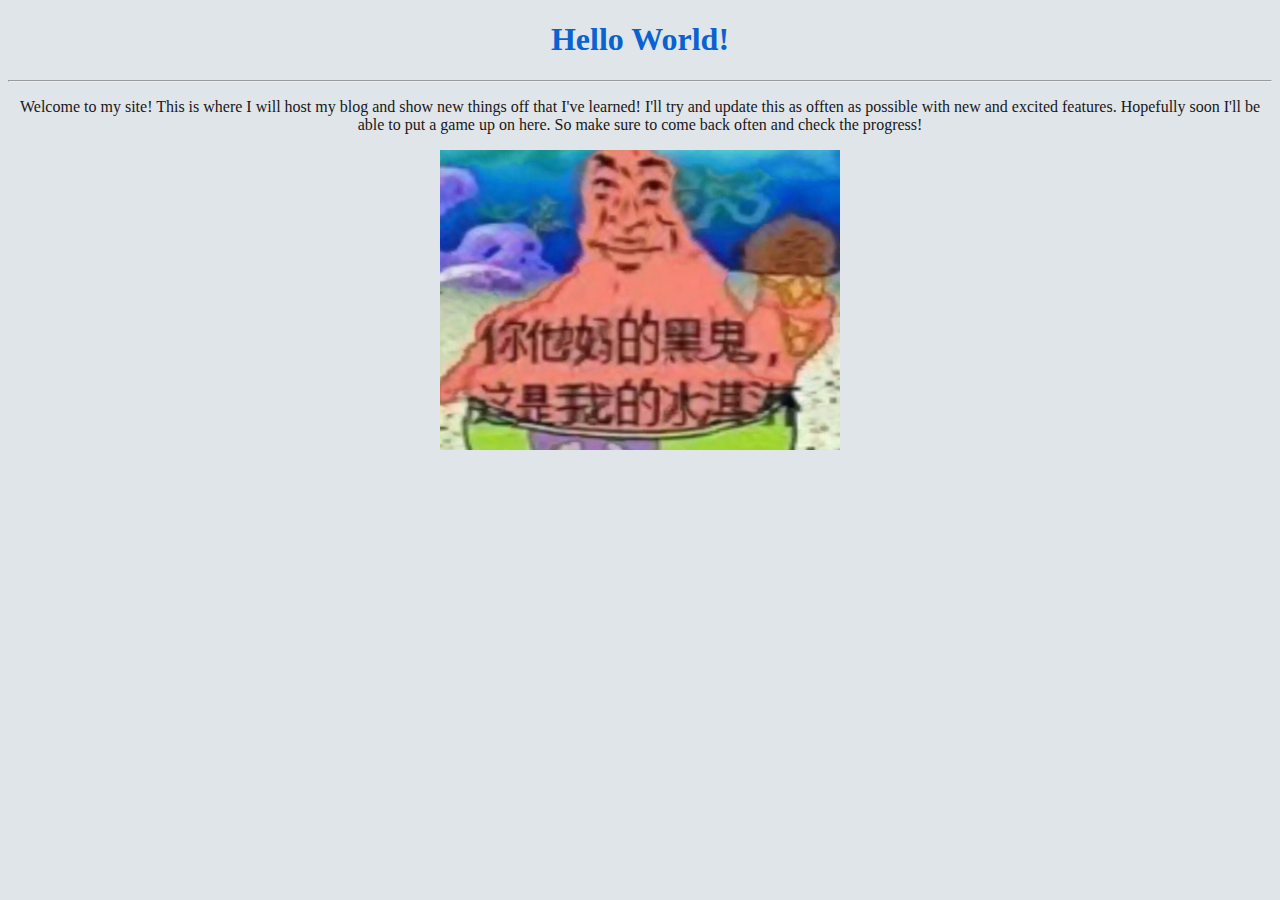
<file: index.html>
<!DOCTYPE html>
<html>
  <head>
    <style>

      img {
          display: block;
          margin-left: auto;
          margin-right: auto; 
       }
      p {
         text-align: center; 
        }
      h1 { 
        text-align: center; 
      }
      h2 { 
        text-align: center; 
      }
      h3 { 
        text-align: center; 
      }

      body {background-color: #E0E5E9;}
      h1 {color: #0A62D0;}
      h2 {color: #F3D849;}
      h3 {color: #77dd77;}
      p {color: #191718;}
    </style>
  </head>
  <body> 
    
    <h1> Hello World! </h1>
    <hr>
    
    <p> Welcome to my site! This is where I will host my blog and show new things off that I've learned! 
      I'll try and update this as offten as possible with new and excited features. Hopefully soon I'll be able to put a game up on here.
      So make sure to come back often and check the progress! </p>
    
    <img src="images/Spost_teir" alt="Shit post patrick" width="400" height="300">
    
    

  </body>
  </html>
</file>
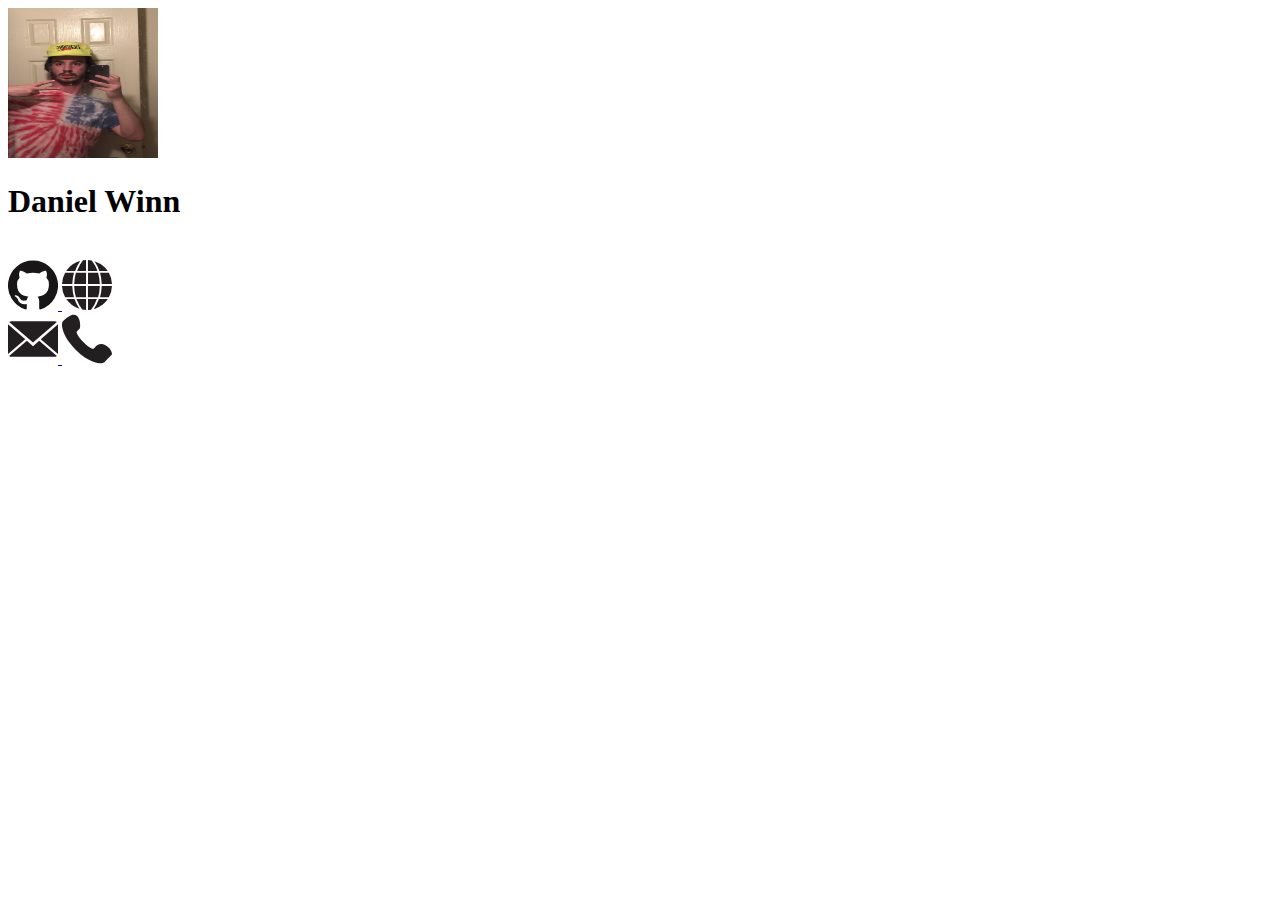
<file: Contact_Card.html>
<!DOCTYPE html>
<html lang="en">
<head>
    <meta charset="UTF-8">
    <meta http-equiv="X-UA-Compatible" content="IE=edge">
    <meta name="viewport" content="width=device-width, initial-scale=1.0">
    <link href="https://cdn.jsdelivr.net/npm/bootstrap@5.2.2/dist/css/bootstrap.min.css" rel="stylesheet" integrity="sha384-Zenh87qX5JnK2Jl0vWa8Ck2rdkQ2Bzep5IDxbcnCeuOxjzrPF/et3URy9Bv1WTRi" crossorigin="anonymous">
    <title>Contact Card</title>
</head>
<body>
        <div class="row text-align-center justify-content-center">
            <div class="col-sm-12 col-lg-6">
                        <img 
                        onmouseover="this.src='./Contact_images/1664223925.901021-04F686CA-DB5B-4CE5-878D-74F6E7281126.png' "
                        onmouseout="this.src='./Contact_images/IMG_0707.JPG' "
                        src="./Contact_images/IMG_0707.JPG" class="rounded-circle" height="150" width="150" >
                    <div class="text-align-center">
                        <h1> Daniel Winn</h1>
                    </div>
                <br>
                    <div class="container">
                        <div class="row text-align-center">
                            <div class="col-sm-4 text-align-center">
                            <a href="https://github.com/DanTheHydrated">
                                <img border="0" alt="github" src="./Contact_images/Github.svg" width="50" height="50" >
                            </a>
                            <a href="https://danthehydrated.github.io/">
                                <img border="0" alt="Website" src="./Contact_images/Website.svg" width="50" height="50">
                            </a>
                            </div>
                            <div class="col-sm-4 text-align-center">
                            <a href="mailto:r.daniel.winn@gmail.com">
                                <img border="0" alt="'email" src="./Contact_images/Email.svg" width="50" height="50">                       
                            </a>
                            <a href="tel:+18598931956">
                                <img border="0" alt="phone number" src="./Contact_images/Phone.svg" width="50" height="50">
                            </a>
                            </div>
                        </div>
                    </div>              
            </div>
        </div>
    
</body>
</html>
</file>
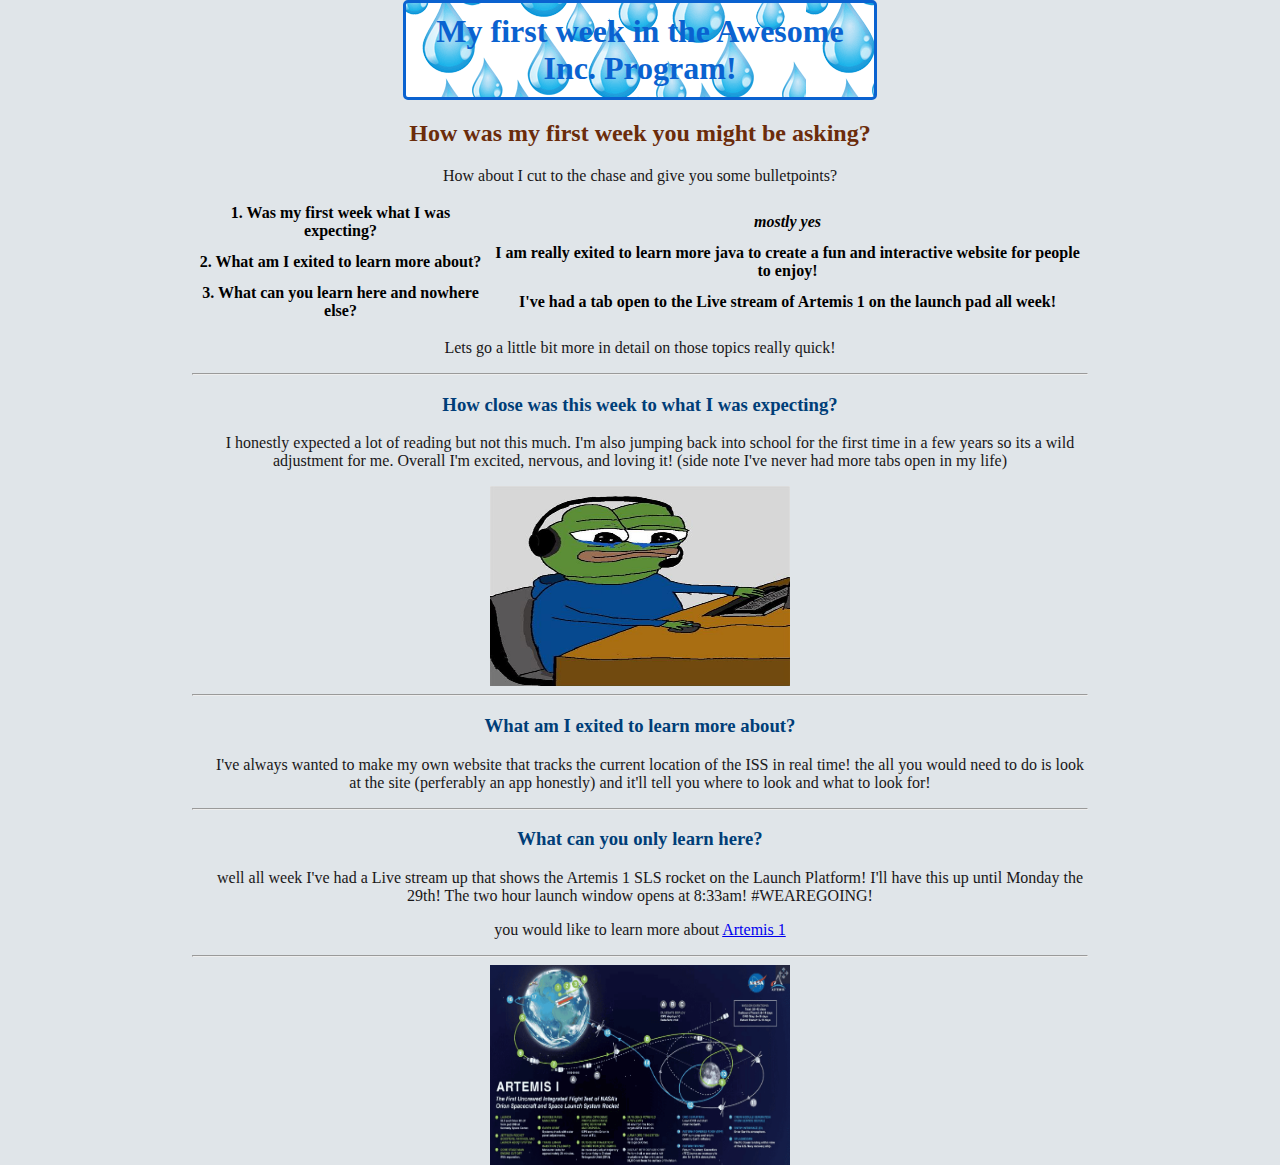
<file: blogs/blog1.html>
<!DOCTYPE html>
<html lang="en">
<head>
  <meta charset="UTF-8">
  <meta http-equiv="X-UA-Compatible" content="IE=edge">
  <meta name="viewport" content="width=device-width, initial-scale=1.0">
  <title>Document</title>
  <link rel="stylesheet" href="../style.css">
</head>
<body>
  

  
  <h1 class="center"> My first week in the Awesome Inc. Program! </h1>
  
  <h2> How was my first week you might be asking? </H2>
  
  <p> How about I cut to the chase and give you some bulletpoints? </p>
  
  <div>
  
  <table>
    <tr>
     <th>1. Was my first week what I was expecting?</th>
      <th><i>mostly yes</i></th>
     </tr>
     <tr>
      <th>2. What am I exited to learn more about?</th>
      <th>I am really exited to learn more java to create a fun and interactive website for people to enjoy!</th>
     </tr>
     <tr>
      <th>3. What can you learn here and nowhere else?</th>
      <th>I've had a tab open to the Live stream of Artemis 1 on the launch pad all week!</th>
     </tr>
  </table>
  </div>
  <p>Lets go a little bit more in detail on those topics really quick!</p>
  
  <hr>
  
  <h3> How close was this week to what I was expecting? </h3>
  
   <p> &nbsp;&nbsp;&nbsp;&nbsp; I honestly expected a lot of reading but not this much. I'm also jumping back into school for the first time in a few years so its a wild adjustment for me. 
  Overall I'm excited, nervous, and loving it! (side note I've never had more tabs open in my life) </p>
  
   <img src="../images/crying_pepe" alt="Pepe crying while working" width="300" height="200">
  
  <hr>
  
  <h3> What am I exited to learn more about? </h3>
    
  <p>  &nbsp;&nbsp;&nbsp;&nbsp; I've always wanted to make my own website that tracks the current location of the ISS in real time! the all you would need to do is look at the site (perferably an app honestly) and it'll tell you where to look and what to look for! </p>
    
  <hr>
  
  <h3> What can you only learn here? </h3> 
  
  <p>  &nbsp;&nbsp;&nbsp;&nbsp; well all week I've had a Live stream up that shows the Artemis 1 SLS rocket on the Launch Platform! I'll have this up until Monday the 29th! The two hour launch window opens at 8:33am! #WEAREGOING! </p>
   
  <p> you would like to learn more about <a href="https://www.nasa.gov/artemis-1">Artemis 1</a> </p>
  
  <hr>
  
    <img src="../images/Artemis1" alt="Artemis1 mission path" width="300" height="200">
  
</body>
</html>
</file>
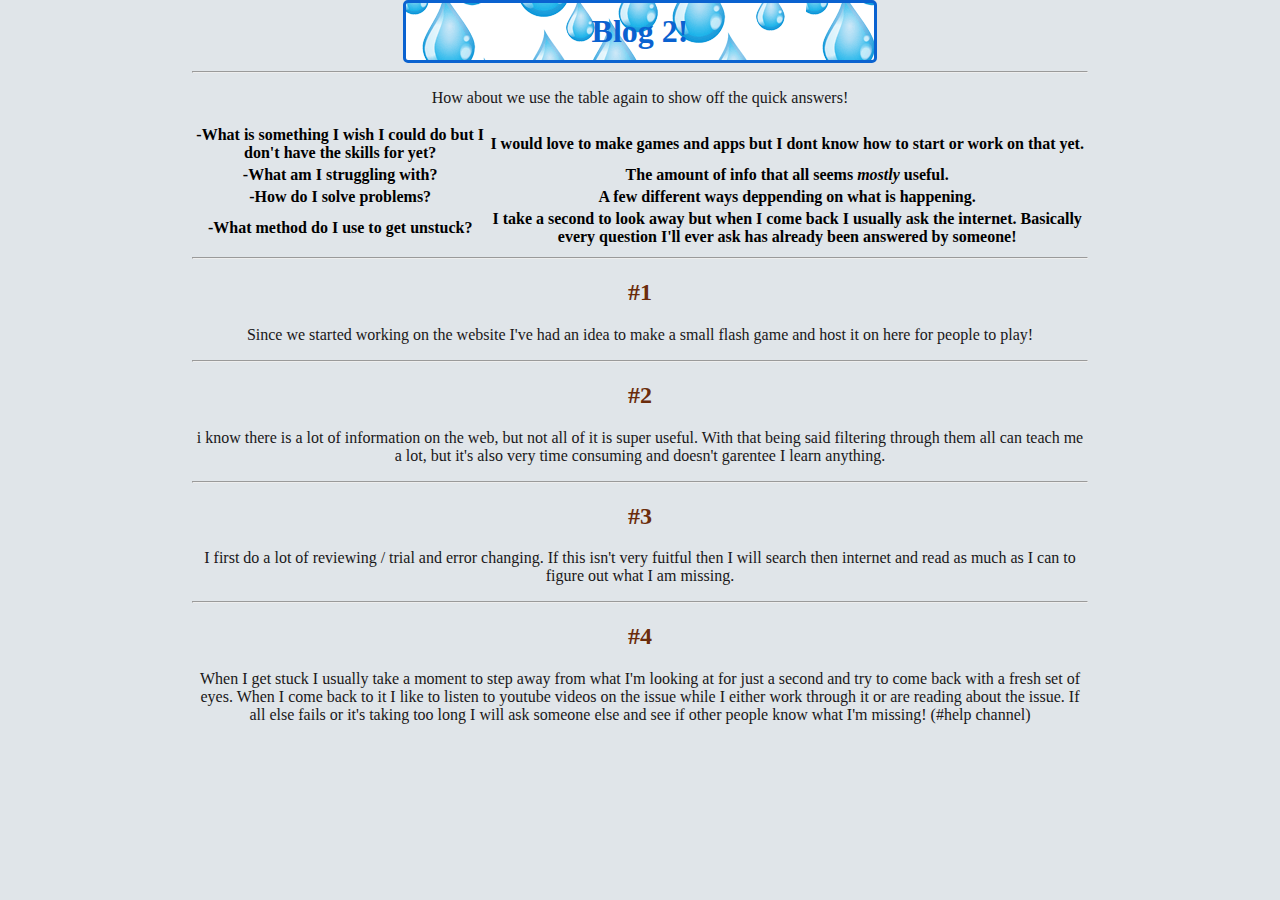
<file: blogs/blog2.html>
<!DOCTYPE html>
<html lang="en">
<head>
    <meta charset="UTF-8">
    <meta http-equiv="X-UA-Compatible" content="IE=edge">
    <meta name="viewport" content="width=device-width, initial-scale=1.0">
    <title>Document</title>
    <link rel="stylesheet" href="../style.css">
</head>
<body>
    
    <h1 class="center"> Blog 2!</h1>
    <hr>
   
    <p> How about we use the table again to show off the quick answers!</p>


    <table>
      <tr>
          <th> -What is something I wish I could do but I don't have the skills for yet?</th>
          <th> I would love to make games and apps but I dont know how to start or work on that yet.</th>
      </tr>
      <tr>
          <th> -What am I struggling with?</th>
          <th> The amount of info that all seems <i>mostly</i> useful.</th>
      </tr>
      <tr>
          <th> -How do I solve problems? </th>
          <th> A few different ways deppending on what is happening.</th>
      </tr>
      <tr>
          <th> -What method do I use to get unstuck?</th>
          <th> I take a second to look away but when I come back I usually ask the internet. Basically every question I'll ever ask has already been answered by someone!</th>
      </tr>
    </table>

    <hr>

    <h2> #1 </h2>
    <p> Since we started working on the website I've had an idea to make a small flash game and host it on here for people to play!</p>

    <hr>

    <h2> #2 </h2>
    <p> i know there is a lot of information on the web, but not all of it is super useful. With that being said filtering through them all can teach me a lot, but it's also very time consuming and doesn't garentee I learn anything.</p>

    <hr>

    <h2> #3 </h2>
    <p> I first do a lot of reviewing / trial and error changing. If this isn't very fuitful then I will search then internet and read as much as I can to figure out what I am missing.</p>

    <hr>

    <h2> #4 </h2>
    <p> When I get stuck I usually take a moment to step away from what I'm looking at for just a second and try to come back with a fresh set of eyes. When I come back to it I like to listen to youtube videos on the issue while I either work through it or are reading about the issue. If all else fails or it's taking too long I will ask someone else and see if other people know what I'm missing! (#help channel)</p>

    
</body>
</html>
</file>
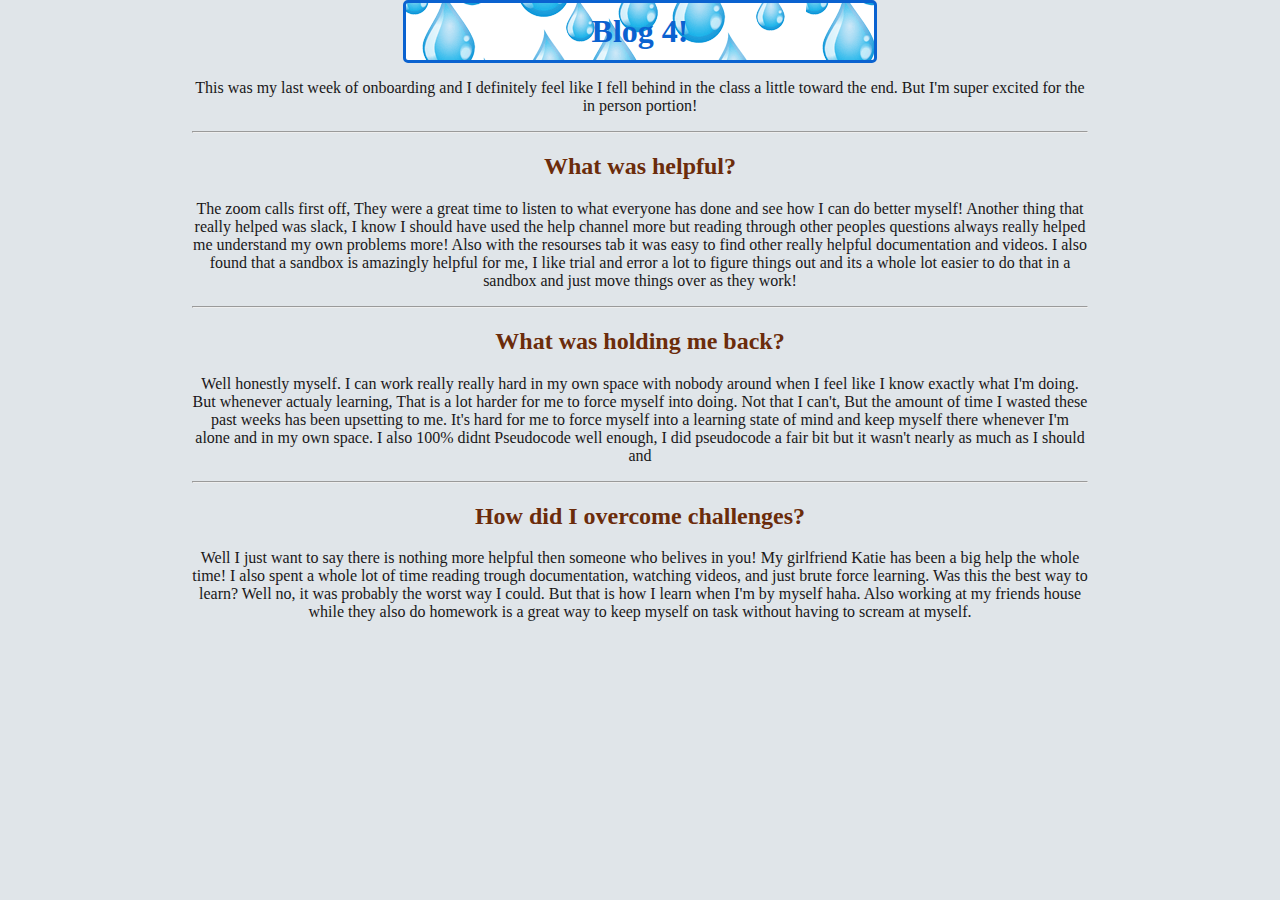
<file: blogs/blog4.html>
<!DOCTYPE html>
<html lang="en">
<head>
    <meta charset="UTF-8">
    <meta http-equiv="X-UA-Compatible" content="IE=edge">
    <meta name="viewport" content="width=device-width, initial-scale=1.0">
    <title>Blog 4</title>
    <link rel="stylesheet" href="../style.css">
</head>
<body>
    <h1 class="center"> Blog 4!</h1>
    <p> This was my last week of onboarding and I definitely feel like I fell behind in the class a little toward the end. But I'm super excited for the in person portion!</p>
    <hr>
    <h2> What was helpful? </h2>
    <p>
        The zoom calls first off, They were a great time to listen to what everyone has done and see how I can do better myself! 
        Another thing that really helped was slack, I know I should have used the help channel more but reading through other peoples questions always really helped me understand my own problems more!
        Also with the resourses tab it was easy to find other really helpful documentation and videos. I also found that a sandbox is amazingly helpful for me, I like trial and error a lot to figure things out and its a whole lot easier to do that in a sandbox and just move things over as they work!
    </p>
    <hr>
    
    <h2> What was holding me back? </h2>
    <p>
        Well honestly myself. I can work really really hard in my own space with nobody around when I feel like I know exactly what I'm doing. But whenever actualy learning, That is a lot harder for me to force myself into doing. Not that I can't, 
        But the amount of time I wasted these past weeks has been upsetting to me. It's hard for me to force myself into a learning state of mind and keep myself there whenever I'm alone and in my own space.
        I also 100% didnt Pseudocode well enough, I did pseudocode a fair bit but it wasn't nearly as much as I should and 
    </p>
    <hr>

    <h2> How did I overcome challenges? </h2>
    <p> 
        Well I just want to say there is nothing more helpful then someone who belives in you! My girlfriend Katie has been a big help the whole time!
        I also spent a whole lot of time reading trough documentation, watching videos, and just brute force learning. Was this the best way to learn? Well no, it was probably the worst way I could. But that is how I learn when I'm by myself haha.
        Also working at my friends house while they also do homework is a great way to keep myself on task without having to scream at myself.
        
    </p>
    
</body>
</html>
</file>
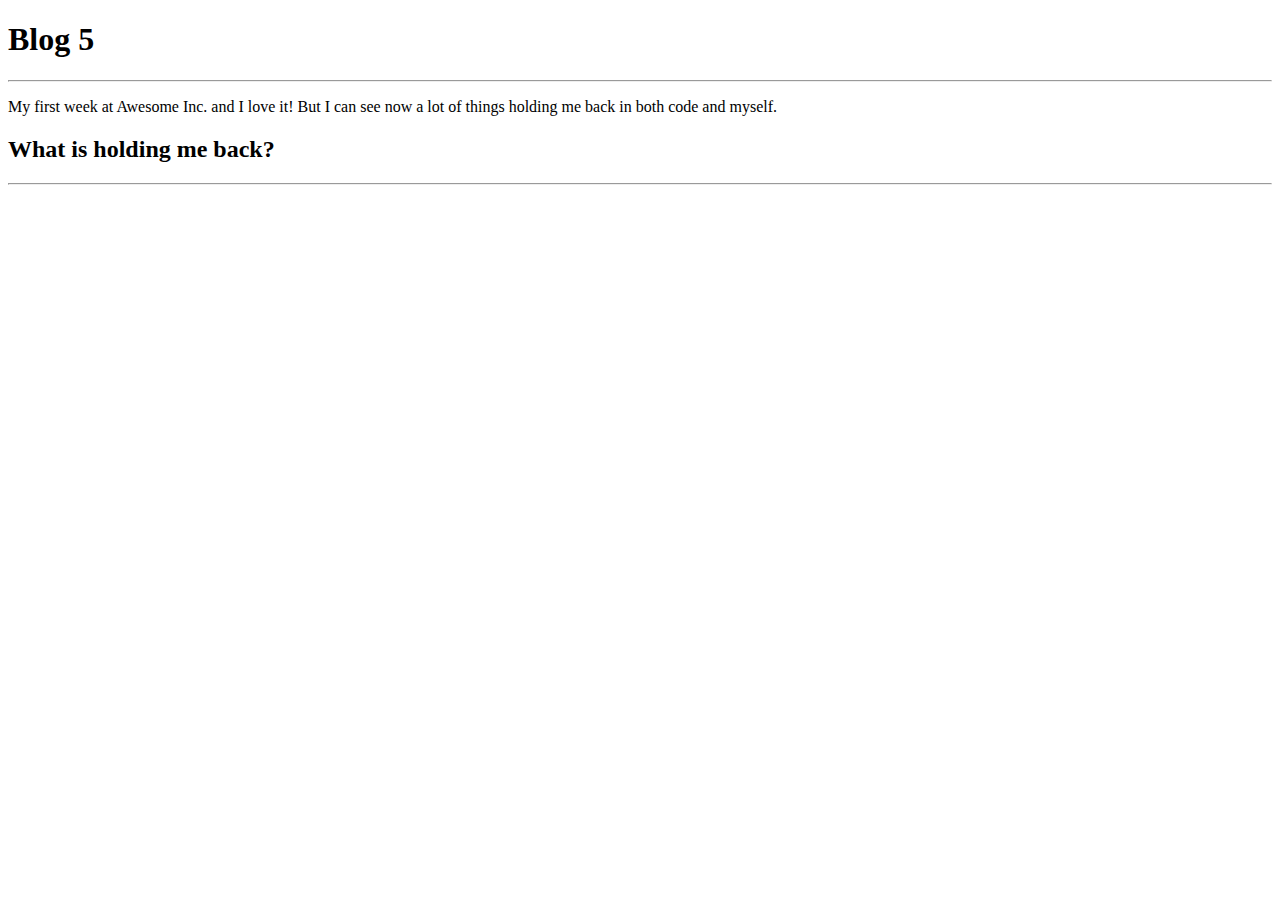
<file: blogs/Blog5.html>
<!DOCTYPE html>
<html lang="en">
<head>
    <meta charset="UTF-8">
    <meta http-equiv="X-UA-Compatible" content="IE=edge">
    <meta name="viewport" content="width=device-width, initial-scale=1.0">
    <title>Blog 5</title>
</head>
<body>
    <h1 class="center">Blog 5</h1>
    <hr>
    <p>My first week at Awesome Inc. and I love it! But I can see now a lot of things holding me back in both code and myself.</p>

    <h2>What is holding me back? </h2>
    <hr>
    

    
</body>
</html>
</file>
<file: style.css>
/* Style page for entire site */
/* Refrence in <head> to style the html */

img {
    display: block;
    margin-left: auto;
    margin-right: auto; 
 }

body {
    background-color: #E0E5E9;
    width: 70%;
    min-width: 800px;
    margin: 0 auto;
 }
 
p {
  text-align: center; 
  color: #191718;
  }

h1 { 
   text-align: center;
  color: #0A62D0;
}

h2 { 
  text-align: center; 
  color: #6B2C0B;
}

h3 { 
  text-align: center; 
  color: #003E78;
}

h1.center {
  margin: auto;
  width: 50%;
  border: 3px solid #0A62D0;
  border-radius: 5px;
  padding: 10px;
  text-align: center;
  /* background-image: url(https://external-content.duckduckgo.com/iu/?u=https%3A%2F%2Fmedia.giphy.com%2Fmedia%2FXtkvkM4Wc3Nsc%2Fgiphy.gif&f=1&nofb=1); */
  background-image: url('./images/raining.gif'); /* This should look relative to this file because of the ./ */
}

/* This is the blog links, style will change when functionality is resolved */

nav {
  height: 75px;
  flex: 100%;
  display: flex;
}
nav li {
  display: inline;
  text-align: center;
  flex: 1;
}
</file>
